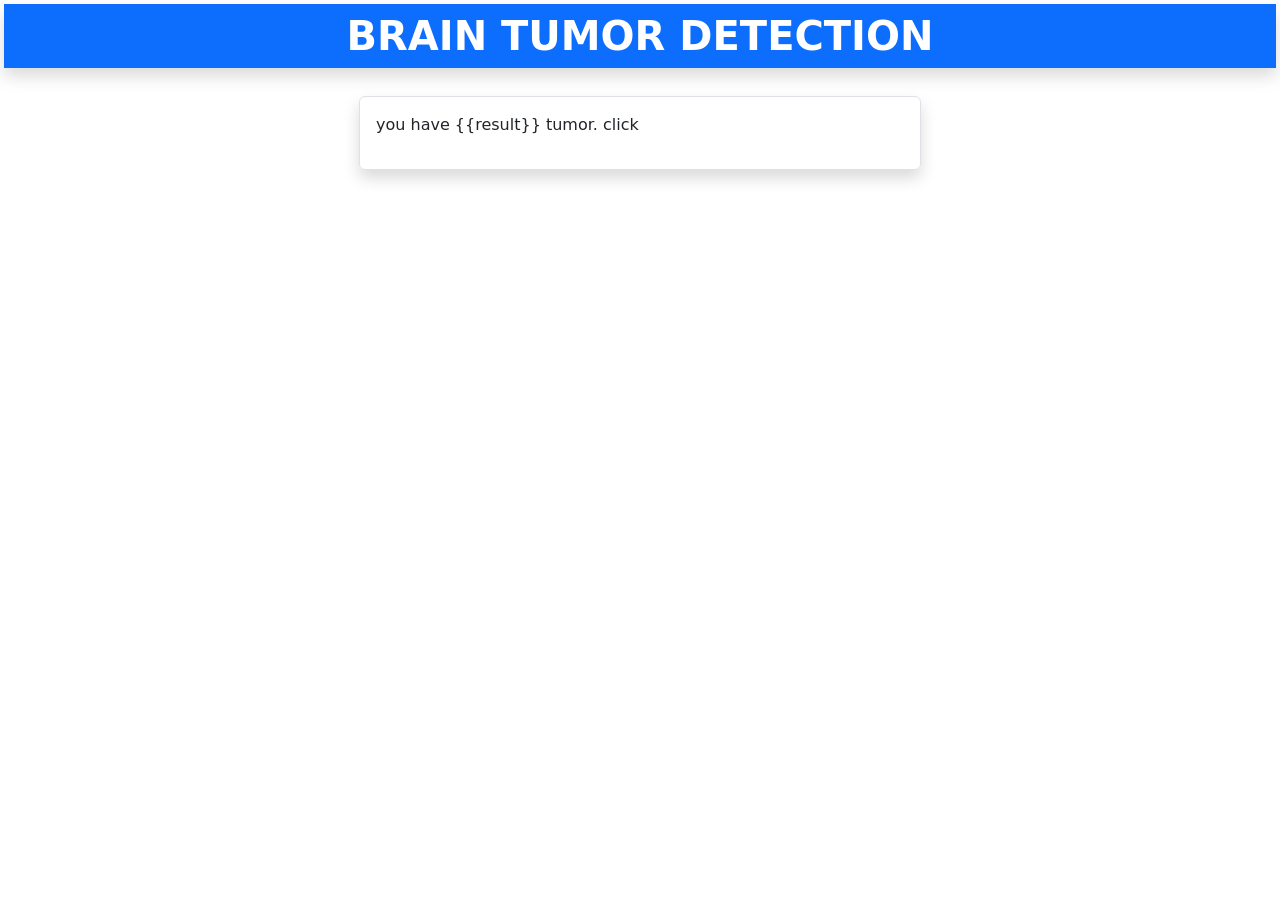
<file: Brain Tumor Detector/templates/pred.html>
<!doctype html> 
<html> 
<title>Brain tumor DETECTION</title>
<head>
    <link href="https://cdn.jsdelivr.net/npm/bootstrap@5.0.2/dist/css/bootstrap.min.css" rel="stylesheet" integrity="sha384-EVSTQN3/azprG1Anm3QDgpJLIm9Nao0Yz1ztcQTwFspd3yD65VohhpuuCOmLASjC" crossorigin="anonymous">
    <script src="https://cdn.jsdelivr.net/npm/@popperjs/core@2.9.2/dist/umd/popper.min.js" integrity="sha384-IQsoLXl5PILFhosVNubq5LC7Qb9DXgDA9i+tQ8Zj3iwWAwPtgFTxbJ8NT4GN1R8p" crossorigin="anonymous"></script>
    <script src="https://cdn.jsdelivr.net/npm/bootstrap@5.0.2/dist/js/bootstrap.min.js" integrity="sha384-cVKIPhGWiC2Al4u+LWgxfKTRIcfu0JTxR+EQDz/bgldoEyl4H0zUF0QKbrJ0EcQF" crossorigin="anonymous"></script>
</head>
 <body> 
<h1 class="h1 fw-bold text-center text-uppercase shadow py-2 my-1 px-1 mx-1 bg-primary text-white">Brain Tumor DETECTION</h1>
<div class="container my-1 p-2 d-flex justify-content-center">
<div class="w-50 mt-3 p-3 mb-2 border rounded shadow">
<p>you have {{result}} tumor. click <a href="" class="nav-link"></a></p>
</div>
</div>
</body>
</html>
</file>
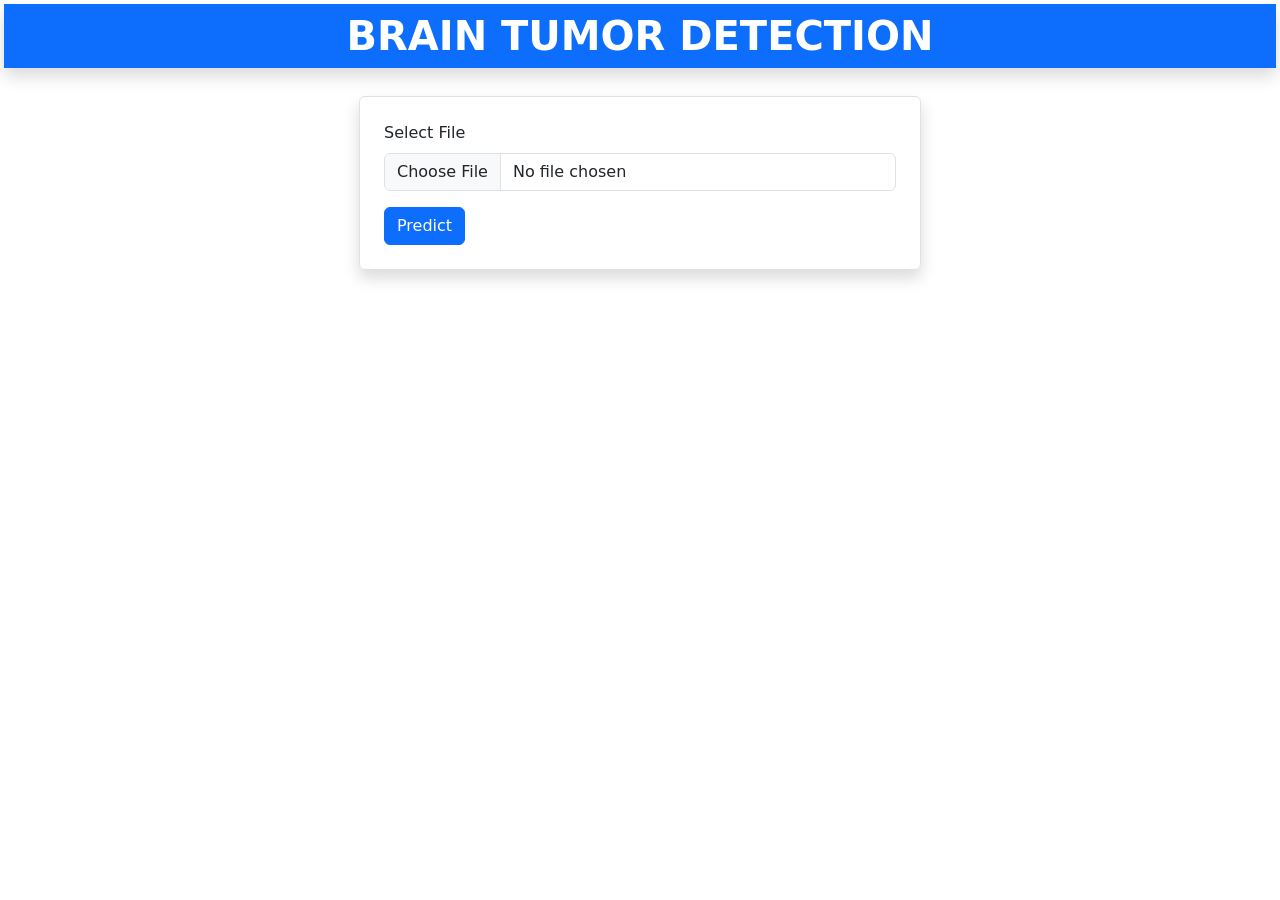
<file: Brain Tumor Detector/templates/uimg.html>
<!doctype html> 
<html> 
<title>Brain tumor DETECTION</title>
<head>
    <link href="https://cdn.jsdelivr.net/npm/bootstrap@5.0.2/dist/css/bootstrap.min.css" rel="stylesheet" integrity="sha384-EVSTQN3/azprG1Anm3QDgpJLIm9Nao0Yz1ztcQTwFspd3yD65VohhpuuCOmLASjC" crossorigin="anonymous">
    <script src="https://cdn.jsdelivr.net/npm/@popperjs/core@2.9.2/dist/umd/popper.min.js" integrity="sha384-IQsoLXl5PILFhosVNubq5LC7Qb9DXgDA9i+tQ8Zj3iwWAwPtgFTxbJ8NT4GN1R8p" crossorigin="anonymous"></script>
    <script src="https://cdn.jsdelivr.net/npm/bootstrap@5.0.2/dist/js/bootstrap.min.js" integrity="sha384-cVKIPhGWiC2Al4u+LWgxfKTRIcfu0JTxR+EQDz/bgldoEyl4H0zUF0QKbrJ0EcQF" crossorigin="anonymous"></script>
</head>
 <body> 
<h1 class="h1 fw-bold text-center text-uppercase shadow py-2 my-1 px-1 mx-1 bg-primary text-white">Brain Tumor DETECTION</h1>
<div class="container my-1 p-2 d-flex justify-content-center">
<div class="w-50 mt-3 p-3 mb-2 border rounded shadow">
<form method="post" action="{{ url_for('uimg') }}" enctype="multipart/form-data" class="p-2">
	<div class="mb-3">
		<label for="formFile" class="form-label">Select File</label>
		<input class="form-control" type="file" id="formFile" required name="file">
	  </div>
	  <button type="submit" class="btn btn-primary btn-group-lg" value="predict">Predict</button>
</form>
</div>
</div>
</body>
</html>
</file>
